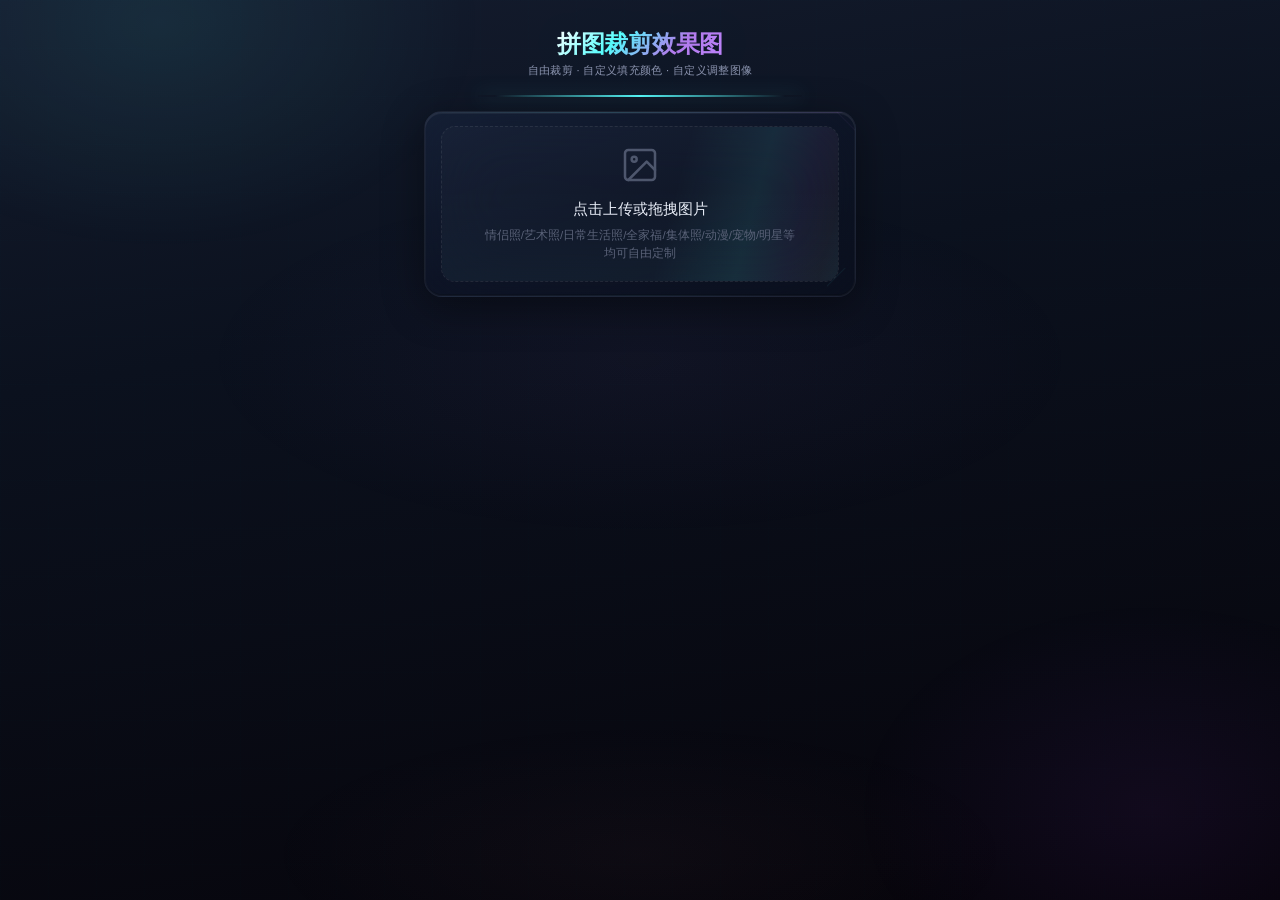
<file: index.html>
<!DOCTYPE html>
<html lang="zh-CN">
<head>
  <meta charset="UTF-8" />
  <meta name="viewport" content="width=device-width, initial-scale=1.0, maximum-scale=1.0, user-scalable=no, viewport-fit=cover" />
  <meta name="format-detection" content="telephone=no" />
  <meta name="apple-mobile-web-app-capable" content="yes" />
  <meta name="apple-mobile-web-app-status-bar-style" content="black-translucent" />
  <title>拼图裁剪效果图 - 在线照片拼图尺寸适配</title>
  <link rel="icon" type="image/svg+xml" href="data:image/svg+xml,<svg xmlns='http://www.w3.org/2000/svg' viewBox='0 0 100 100'><text y='.9em' font-size='90'>🧩</text></svg>" />
  <script type="module" crossorigin src="./assets/index-C5JQYwK7.js"></script>
  <link rel="stylesheet" crossorigin href="./assets/index-Kr1jKKUH.css">
</head>
<body>
  <div id="app">
    <div class="bg-glow"></div>
    <div class="bg-glow-pink"></div>
    <div class="bg-grid"></div>
    <!-- 标题区 -->
    <header class="header">
      <h1 class="gradient-text">拼图裁剪效果图</h1>
      <p class="header-sub">自由裁剪 · 自定义填充颜色 · 自定义调整图像</p>
    </header>

    <!-- 装饰分隔线 -->
    <div class="deco-line cyan"></div>

    <!-- 上传/预览区 -->
    <section class="card preview-card" id="previewSection">
      <div class="upload-area" id="uploadArea">
        <div class="upload-placeholder" id="uploadPlaceholder">
          <div class="upload-icon">
            <svg width="40" height="40" viewBox="0 0 24 24" fill="none" stroke="currentColor" stroke-width="1.5" stroke-linecap="round" stroke-linejoin="round">
              <rect x="3" y="3" width="18" height="18" rx="2" ry="2"/>
              <circle cx="8.5" cy="8.5" r="1.5"/>
              <polyline points="21,15 16,10 5,21"/>
            </svg>
          </div>
          <p class="upload-text">点击上传或拖拽图片</p>
          <p class="upload-hint">情侣照/艺术照/日常生活照/全家福/集体照/动漫/宠物/明星等均可自由定制</p>
        </div>
        <div class="preview-container" id="previewContainer" style="display:none">
          <div class="preview-header">
            <span class="preview-title">拼图预览</span>
            <div class="preview-actions">
              <button class="btn btn-ghost btn-sm" id="resetBtn">↺ 重置</button>
              <button class="btn btn-ghost btn-sm" id="reUploadBtn">重新上传</button>
            </div>
          </div>
          <div class="preview-canvas-wrapper" id="canvasWrapper">
            <canvas id="previewCanvas"></canvas>
            <div class="drag-hint" id="dragHint">↕ 拖拽调整位置</div>
            <div class="pinch-hint" id="pinchHint">👉👈 双指捏合缩放</div>
          </div>
        </div>
        <input type="file" id="fileInput" accept="image/jpeg,image/png,image/webp,image/tiff,image/bmp,image/gif,image/svg+xml,image/avif" hidden />
      </div>
    </section>

    <!-- 控制区 -->
    <section class="controls" id="controlsSection" style="display:none">
      <!-- 装饰分隔线 -->
      <div class="deco-line purple"></div>

      <!-- 尺寸选择 -->
      <div class="card controls-card">
        <label class="control-label">
          <svg class="label-icon" width="14" height="14" viewBox="0 0 24 24" fill="none" stroke="currentColor" stroke-width="2" stroke-linecap="round" stroke-linejoin="round"><rect x="3" y="3" width="7" height="7"/><rect x="14" y="3" width="7" height="7"/><rect x="3" y="14" width="7" height="7"/><rect x="14" y="14" width="7" height="7"/></svg>
          选择尺寸
        </label>
        <div class="size-scroll" id="sizeScroll">
          <!-- JS 生成 -->
        </div>
      </div>

      <div class="deco-line pink"></div>

      <!-- 输出质量 -->
      <div class="card controls-card">
        <div class="quality-row">
          <label class="control-label control-label-v">
            <svg class="label-icon" width="14" height="14" viewBox="0 0 24 24" fill="none" stroke="currentColor" stroke-width="2" stroke-linecap="round" stroke-linejoin="round"><polygon points="12 2 15.09 8.26 22 9.27 17 14.14 18.18 21.02 12 17.77 5.82 21.02 7 14.14 2 9.27 8.91 8.26 12 2"/></svg>
            <span class="label-v-text">输出<br>质量</span>
          </label>
          <div class="quality-group" id="qualityGroup">
            <!-- JS 生成 -->
          </div>
        </div>
      </div>

      <!-- 标签切换 -->
      <div class="card controls-card">
        <div class="tab-bar">
          <button class="tab-btn active" data-tab="adjust">
            <svg class="tab-icon" width="14" height="14" viewBox="0 0 24 24" fill="none" stroke="currentColor" stroke-width="2" stroke-linecap="round" stroke-linejoin="round"><line x1="4" y1="21" x2="4" y2="14"/><line x1="4" y1="10" x2="4" y2="3"/><line x1="12" y1="21" x2="12" y2="12"/><line x1="12" y1="8" x2="12" y2="3"/><line x1="20" y1="21" x2="20" y2="16"/><line x1="20" y1="12" x2="20" y2="3"/><line x1="1" y1="14" x2="7" y2="14"/><line x1="9" y1="8" x2="15" y2="8"/><line x1="17" y1="16" x2="23" y2="16"/></svg>
            调整
          </button>
          <button class="tab-btn" data-tab="color">
            <svg class="tab-icon" width="14" height="14" viewBox="0 0 24 24" fill="none" stroke="currentColor" stroke-width="2" stroke-linecap="round" stroke-linejoin="round"><circle cx="12" cy="12" r="5"/><line x1="12" y1="1" x2="12" y2="3"/><line x1="12" y1="21" x2="12" y2="23"/><line x1="4.22" y1="4.22" x2="5.64" y2="5.64"/><line x1="18.36" y1="18.36" x2="19.78" y2="19.78"/><line x1="1" y1="12" x2="3" y2="12"/><line x1="21" y1="12" x2="23" y2="12"/><line x1="4.22" y1="19.78" x2="5.64" y2="18.36"/><line x1="18.36" y1="5.64" x2="19.78" y2="4.22"/></svg>
            颜色
          </button>
        </div>

        <!-- 调整面板 -->
        <div class="tab-panel active" id="panelAdjust">
          <details class="adjust-details" id="adjustDetails">
            <summary class="adjust-summary">
              <span id="adjustSummaryText">缩放 100% · 位置微调</span>
              <span class="chevron">▼</span>
            </summary>
            <div class="adjust-content">
              <!-- 缩放 -->
              <div class="slider-group">
                <label class="slider-label">
                  <span>缩放</span>
                  <span class="slider-value" id="zoomValue">100%</span>
                </label>
                <input type="range" class="slider" id="zoomSlider" min="50" max="150" value="100" step="1" />
              </div>
              <!-- 水平偏移 -->
              <div class="slider-group">
                <label class="slider-label">
                  <span>水平偏移</span>
                  <span class="slider-value" id="offsetXValue">0%</span>
                </label>
                <input type="range" class="slider" id="offsetXSlider" min="-100" max="100" value="0" step="1" />
              </div>
              <!-- 垂直偏移 -->
              <div class="slider-group">
                <label class="slider-label">
                  <span>垂直偏移</span>
                  <span class="slider-value" id="offsetYValue">0%</span>
                </label>
                <input type="range" class="slider" id="offsetYSlider" min="-100" max="100" value="0" step="1" />
              </div>
              <!-- 旋转按钮 -->
              <div class="rotate-group">
                <button class="btn btn-rotate" id="rotateLeftBtn">↺ 左转90°</button>
                <button class="btn btn-rotate" id="rotateRightBtn">↻ 右转90°</button>
              </div>
            </div>
          </details>
        </div>

        <!-- 颜色面板 -->
        <div class="tab-panel" id="panelColor">
          <div class="color-grid" id="colorGrid">
            <!-- JS 生成 -->
          </div>
        </div>
      </div>

      <!-- 下载按钮 -->
      <div class="deco-line cyan-subtle"></div>
      <button class="btn btn-download" id="downloadBtn">
        <svg width="18" height="18" viewBox="0 0 24 24" fill="none" stroke="currentColor" stroke-width="2" stroke-linecap="round" stroke-linejoin="round">
          <path d="M21 15v4a2 2 0 0 1-2 2H5a2 2 0 0 1-2-2v-4"/>
          <polyline points="7 10 12 15 17 10"/>
          <line x1="12" y1="15" x2="12" y2="3"/>
        </svg>
        下载图片
      </button>
    </section>
  </div>

</body>
</html>
</file>
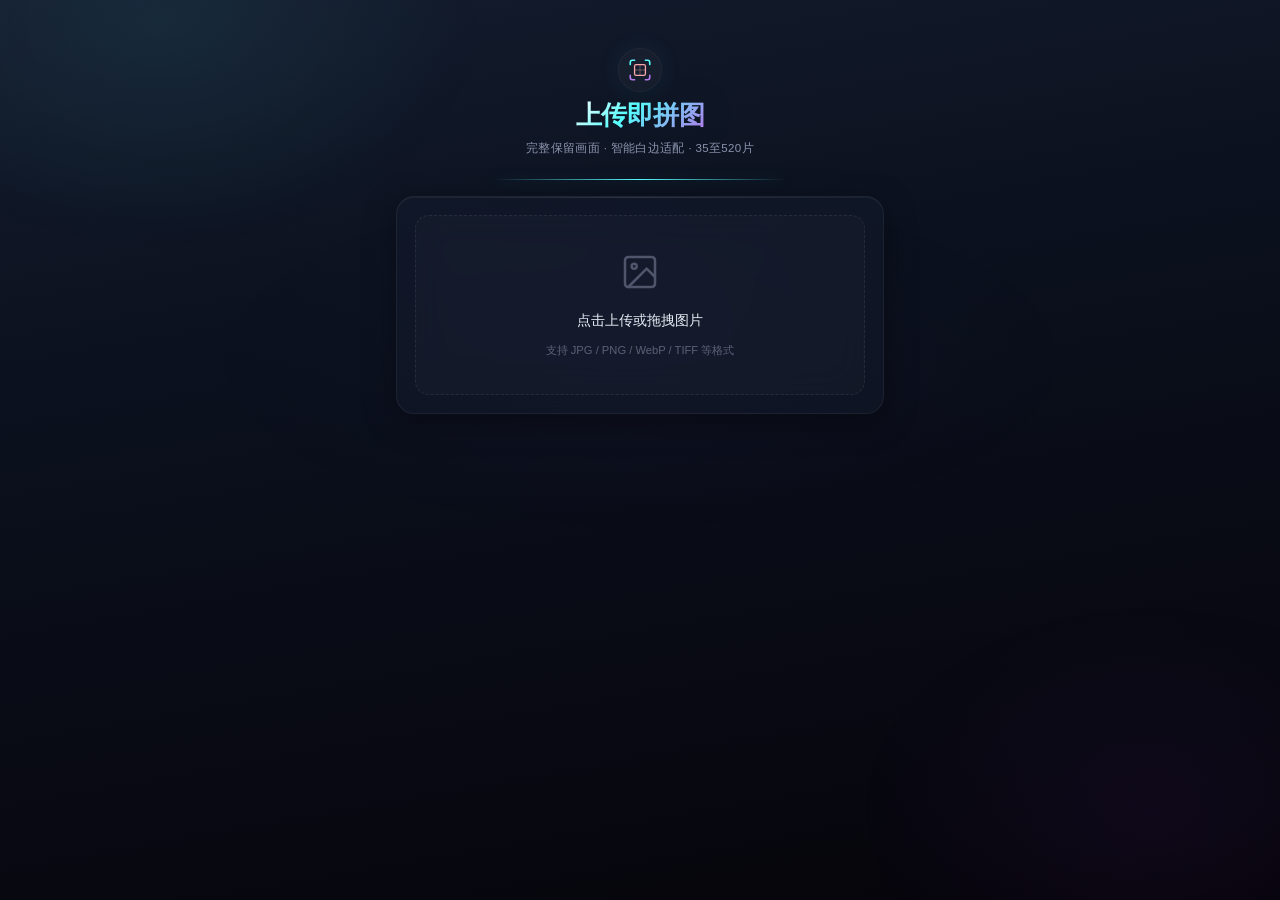
<file: deploy-tmp/index.html>
<!DOCTYPE html>
<html lang="zh-CN">
<head>
  <meta charset="UTF-8" />
  <meta name="viewport" content="width=device-width, initial-scale=1.0, maximum-scale=1.0, user-scalable=no, viewport-fit=cover" />
  <meta name="format-detection" content="telephone=no" />
  <meta name="apple-mobile-web-app-capable" content="yes" />
  <meta name="apple-mobile-web-app-status-bar-style" content="black-translucent" />
  <title>上传即拼图 - 在线拼图照片裁剪工具</title>
  <link rel="icon" type="image/svg+xml" href="data:image/svg+xml,<svg xmlns='http://www.w3.org/2000/svg' viewBox='0 0 100 100'><text y='.9em' font-size='90'>🧩</text></svg>" />
  <script type="module" crossorigin src="./assets/index-RbL00EjV.js"></script>
  <link rel="stylesheet" crossorigin href="./assets/index-BbU6gd5b.css">
</head>
<body>
  <div id="app">
    <div class="bg-glow"></div>
    <!-- 标题区 -->
    <header class="header">
      <div class="header-icon-wrap">
        <svg width="28" height="28" viewBox="0 0 24 24" fill="none" stroke="currentColor" stroke-width="1.5" stroke-linecap="round" stroke-linejoin="round">
          <path d="M3 7V5a2 2 0 0 1 2-2h2" stroke="#58fdfd"/>
          <path d="M17 3h2a2 2 0 0 1 2 2v2" stroke="#58fdfd"/>
          <path d="M21 17v2a2 2 0 0 1-2 2h-2" stroke="#b37aeb"/>
          <path d="M7 21H5a2 2 0 0 1-2-2v-2" stroke="#b37aeb"/>
          <rect x="7" y="7" width="10" height="10" rx="1.5" stroke="#fba7ae" stroke-width="1.2"/>
          <line x1="12" y1="7" x2="12" y2="17" stroke="#fba7ae" stroke-width="0.8" opacity="0.4"/>
          <line x1="7" y1="12" x2="17" y2="12" stroke="#fba7ae" stroke-width="0.8" opacity="0.4"/>
        </svg>
      </div>
      <h1 class="gradient-text">上传即拼图</h1>
      <p class="header-sub">完整保留画面 · 智能白边适配 · 35至520片</p>
    </header>

    <!-- 装饰分隔线 -->
    <div class="deco-line cyan"></div>

    <!-- 上传/预览区 -->
    <section class="card preview-card" id="previewSection">
      <div class="upload-area" id="uploadArea">
        <div class="upload-placeholder" id="uploadPlaceholder">
          <div class="upload-icon">
            <svg width="40" height="40" viewBox="0 0 24 24" fill="none" stroke="currentColor" stroke-width="1.5" stroke-linecap="round" stroke-linejoin="round">
              <rect x="3" y="3" width="18" height="18" rx="2" ry="2"/>
              <circle cx="8.5" cy="8.5" r="1.5"/>
              <polyline points="21,15 16,10 5,21"/>
            </svg>
          </div>
          <p class="upload-text">点击上传或拖拽图片</p>
          <p class="upload-hint">支持 JPG / PNG / WebP / TIFF 等格式</p>
        </div>
        <div class="preview-container" id="previewContainer" style="display:none">
          <div class="preview-header">
            <span class="preview-title">拼图预览</span>
            <button class="btn btn-ghost btn-sm" id="reUploadBtn">重新上传</button>
          </div>
          <div class="preview-canvas-wrapper" id="canvasWrapper">
            <canvas id="previewCanvas"></canvas>
            <div class="drag-hint" id="dragHint">↕ 拖拽调整位置</div>
          </div>
        </div>
        <input type="file" id="fileInput" accept="image/jpeg,image/png,image/webp,image/tiff,image/bmp,image/gif,image/svg+xml,image/avif" hidden />
      </div>
    </section>

    <!-- 控制区 -->
    <section class="controls" id="controlsSection" style="display:none">
      <!-- 装饰分隔线 -->
      <div class="deco-line purple"></div>

      <!-- 尺寸选择 -->
      <div class="card controls-card">
        <label class="control-label">
          <svg class="label-icon" width="14" height="14" viewBox="0 0 24 24" fill="none" stroke="currentColor" stroke-width="2" stroke-linecap="round" stroke-linejoin="round"><rect x="3" y="3" width="7" height="7"/><rect x="14" y="3" width="7" height="7"/><rect x="3" y="14" width="7" height="7"/><rect x="14" y="14" width="7" height="7"/></svg>
          选择尺寸
        </label>
        <div class="size-scroll" id="sizeScroll">
          <!-- JS 生成 -->
        </div>
      </div>

      <div class="deco-line pink"></div>

      <!-- 输出质量 -->
      <div class="card controls-card">
        <div class="quality-row">
          <label class="control-label control-label-v">
            <svg class="label-icon" width="14" height="14" viewBox="0 0 24 24" fill="none" stroke="currentColor" stroke-width="2" stroke-linecap="round" stroke-linejoin="round"><polygon points="12 2 15.09 8.26 22 9.27 17 14.14 18.18 21.02 12 17.77 5.82 21.02 7 14.14 2 9.27 8.91 8.26 12 2"/></svg>
            <span class="label-v-text">输出<br>质量</span>
          </label>
          <div class="quality-group" id="qualityGroup">
            <!-- JS 生成 -->
          </div>
        </div>
      </div>

      <!-- 标签切换 -->
      <div class="card controls-card">
        <div class="tab-bar">
          <button class="tab-btn active" data-tab="adjust">
            <svg class="tab-icon" width="14" height="14" viewBox="0 0 24 24" fill="none" stroke="currentColor" stroke-width="2" stroke-linecap="round" stroke-linejoin="round"><line x1="4" y1="21" x2="4" y2="14"/><line x1="4" y1="10" x2="4" y2="3"/><line x1="12" y1="21" x2="12" y2="12"/><line x1="12" y1="8" x2="12" y2="3"/><line x1="20" y1="21" x2="20" y2="16"/><line x1="20" y1="12" x2="20" y2="3"/><line x1="1" y1="14" x2="7" y2="14"/><line x1="9" y1="8" x2="15" y2="8"/><line x1="17" y1="16" x2="23" y2="16"/></svg>
            调整
          </button>
          <button class="tab-btn" data-tab="color">
            <svg class="tab-icon" width="14" height="14" viewBox="0 0 24 24" fill="none" stroke="currentColor" stroke-width="2" stroke-linecap="round" stroke-linejoin="round"><circle cx="12" cy="12" r="5"/><line x1="12" y1="1" x2="12" y2="3"/><line x1="12" y1="21" x2="12" y2="23"/><line x1="4.22" y1="4.22" x2="5.64" y2="5.64"/><line x1="18.36" y1="18.36" x2="19.78" y2="19.78"/><line x1="1" y1="12" x2="3" y2="12"/><line x1="21" y1="12" x2="23" y2="12"/><line x1="4.22" y1="19.78" x2="5.64" y2="18.36"/><line x1="18.36" y1="5.64" x2="19.78" y2="4.22"/></svg>
            颜色
          </button>
        </div>

        <!-- 调整面板 -->
        <div class="tab-panel active" id="panelAdjust">
          <details class="adjust-details" id="adjustDetails">
            <summary class="adjust-summary">
              <span id="adjustSummaryText">缩放 100% · 位置微调</span>
              <span class="chevron">▼</span>
            </summary>
            <div class="adjust-content">
              <!-- 缩放 -->
              <div class="slider-group">
                <label class="slider-label">
                  <span>缩放</span>
                  <span class="slider-value" id="zoomValue">100%</span>
                </label>
                <input type="range" class="slider" id="zoomSlider" min="50" max="150" value="100" step="1" />
              </div>
              <!-- 水平偏移 -->
              <div class="slider-group">
                <label class="slider-label">
                  <span>水平偏移</span>
                  <span class="slider-value" id="offsetXValue">0%</span>
                </label>
                <input type="range" class="slider" id="offsetXSlider" min="-100" max="100" value="0" step="1" />
              </div>
              <!-- 垂直偏移 -->
              <div class="slider-group">
                <label class="slider-label">
                  <span>垂直偏移</span>
                  <span class="slider-value" id="offsetYValue">0%</span>
                </label>
                <input type="range" class="slider" id="offsetYSlider" min="-100" max="100" value="0" step="1" />
              </div>
              <!-- 旋转 -->
              <div class="rotate-group">
                <button class="btn btn-outline btn-icon" id="rotateLeftBtn">↺ 左转90°</button>
                <button class="btn btn-outline btn-icon" id="rotateRightBtn">↻ 右转90°</button>
              </div>
            </div>
          </details>
        </div>

        <!-- 颜色面板 -->
        <div class="tab-panel" id="panelColor">
          <div class="color-grid" id="colorGrid">
            <!-- JS 生成 -->
          </div>
        </div>
      </div>

      <!-- 下载按钮 -->
      <div class="deco-line cyan-subtle"></div>
      <button class="btn btn-download" id="downloadBtn">
        <svg width="18" height="18" viewBox="0 0 24 24" fill="none" stroke="currentColor" stroke-width="2" stroke-linecap="round" stroke-linejoin="round">
          <path d="M21 15v4a2 2 0 0 1-2 2H5a2 2 0 0 1-2-2v-4"/>
          <polyline points="7 10 12 15 17 10"/>
          <line x1="12" y1="15" x2="12" y2="3"/>
        </svg>
        下载高清图片
      </button>
    </section>
  </div>

</body>
</html>
</file>
<file: assets/index-Kr1jKKUH.css>
:root{--bg-top: #141c2e;--bg-mid: #0b111e;--bg-bot: #06040a;--card-bg: rgba(23,33,52,.35);--card-bg-hover: rgba(28,40,62,.4);--card-border: rgba(255,255,255,.06);--card-border-active: rgba(255,255,255,.12);--text-primary: #e8edf7;--text-muted: #8a93ae;--text-dim: #5a6278;--cyan: #58fdfd;--cyan-dim: rgba(88,253,253,.1);--cyan-mid: rgba(88,253,253,.2);--purple: #b37aeb;--purple-dim: rgba(179,122,235,.1);--purple-deep: #8138c3;--pink: #fba7ae;--pink-dim: rgba(251,167,174,.1);--radius-xl: 18px;--radius-lg: 14px;--radius-md: 10px;--radius-sm: 8px;--shadow-card: 0 10px 40px rgba(0,0,0,.4), 0 0 0 1px rgba(255,255,255,.03) inset, 0 2px 0 rgba(255,255,255,.05) inset, 0 -2px 0 rgba(0,0,0,.15) inset, 0 0 80px rgba(88,253,253,.015);--shadow-card-elevated: 0 16px 56px rgba(0,0,0,.5), 0 0 0 1px rgba(255,255,255,.05) inset, 0 2px 0 rgba(255,255,255,.06) inset, 0 -2px 0 rgba(0,0,0,.2) inset, 0 0 100px rgba(88,253,253,.03);--transition: .3s cubic-bezier(.4,0,.2,1);--transition-fast: .15s ease;--btn-gradient: linear-gradient(135deg, var(--cyan) 0%, #2dd4bf 35%, var(--purple) 70%, #a855f7 100%);--btn-gradient-translucent: linear-gradient(135deg, rgba(88,253,253,.12) 0%, rgba(45,212,191,.08) 35%, rgba(179,122,235,.1) 70%, rgba(168,85,247,.08) 100%)}*,*:before,*:after{box-sizing:border-box;margin:0;padding:0}html{font-family:-apple-system,BlinkMacSystemFont,Segoe UI,Roboto,Helvetica Neue,Arial,PingFang SC,Microsoft YaHei,sans-serif;-webkit-text-size-adjust:100%;-webkit-tap-highlight-color:transparent}body{min-height:100vh;min-height:100dvh;padding:12px 14px 16px;line-height:1.45;font-size:14px;overflow-x:hidden;color:var(--text-primary);background:linear-gradient(170deg,var(--bg-top) 0%,var(--bg-mid) 35%,var(--bg-bot) 100%);background-attachment:fixed;background-size:cover}body:before{content:"";position:fixed;top:-25%;left:-15%;width:55%;height:55%;background:radial-gradient(ellipse,rgba(88,253,253,.08) 0%,transparent 65%);pointer-events:none;z-index:0}body:after{content:"";position:fixed;bottom:-15%;right:-15%;width:50%;height:50%;background:radial-gradient(ellipse,rgba(129,56,195,.09) 0%,transparent 65%);pointer-events:none;z-index:0}.bg-glow{position:fixed;top:40%;left:50%;transform:translate(-50%,-50%);width:70%;height:40%;background:radial-gradient(ellipse,rgba(179,122,235,.04) 0%,transparent 70%);pointer-events:none;z-index:0}.bg-glow-pink{position:fixed;bottom:-10%;left:50%;transform:translate(-50%);width:60%;height:30%;background:radial-gradient(ellipse,rgba(251,167,174,.03) 0%,transparent 70%);pointer-events:none;z-index:0}.bg-grid{position:fixed;top:0;right:0;bottom:0;left:0;background-image:linear-gradient(rgba(88,253,253,.015) 1px,transparent 1px),linear-gradient(90deg,rgba(88,253,253,.015) 1px,transparent 1px);background-size:48px 48px;pointer-events:none;z-index:0;opacity:.6}#app{position:relative;z-index:1;display:flex;flex-direction:column;gap:10px}.deco-line{height:1.5px;border-radius:2px;width:75%;margin:4px auto;position:relative}.deco-line.cyan{background:linear-gradient(90deg,transparent 5%,var(--cyan) 50%,transparent 95%);box-shadow:0 0 20px #58fdfd59,0 0 60px #58fdfd1a}.deco-line.purple{background:linear-gradient(90deg,transparent 5%,var(--purple) 50%,transparent 95%);box-shadow:0 0 20px #b37aeb59,0 0 60px #b37aeb1a}.deco-line.pink{background:linear-gradient(90deg,transparent 5%,var(--pink) 50%,transparent 95%);box-shadow:0 0 16px #fba7ae4d,0 0 48px #fba7ae14}.deco-line.cyan-subtle{background:linear-gradient(90deg,transparent 5%,rgba(88,253,253,.4) 50%,transparent 95%);box-shadow:0 0 14px #58fdfd26}.header{text-align:center;padding:6px 0 3px;display:flex;flex-direction:column;align-items:center;gap:3px}.gradient-text{font-size:1.5rem;font-weight:800;background:linear-gradient(135deg,#fff 0%,var(--cyan) 35%,var(--purple) 70%,#c084fc 100%);-webkit-background-clip:text;-webkit-text-fill-color:transparent;background-clip:text;letter-spacing:-.01em;text-shadow:0 0 60px rgba(88,253,253,.12),0 0 120px rgba(88,253,253,.06);line-height:1.2}.header-sub{font-size:.7rem;color:var(--text-muted);letter-spacing:.03em;font-weight:400}@keyframes fadeInUp{0%{opacity:0;transform:translateY(18px)}to{opacity:1;transform:translateY(0)}}@keyframes fadeIn{0%{opacity:0}to{opacity:1}}@keyframes scaleIn{0%{opacity:0;transform:scale(.92)}to{opacity:1;transform:scale(1)}}@keyframes scanSweep{0%{background-position:200% 0}to{background-position:-200% 0}}@keyframes pulseGlow{0%,to{box-shadow:0 0 16px #58fdfd0f}50%{box-shadow:0 0 28px #58fdfd26}}@keyframes btnSelectPop{0%{transform:scale(1)}40%{transform:scale(1.08)}to{transform:scale(1.04)}}@keyframes shimmerLine{0%{background-position:200% 0}40%{background-position:-50% 0}to{background-position:-200% 0}}@keyframes btnClickScale{0%{transform:scale(1)}40%{transform:scale(.88)}to{transform:scale(1)}}.anim-fade-in-up{animation:fadeInUp .45s cubic-bezier(.22,1,.36,1) both;animation-delay:var(--anim-delay,0s)}.anim-fade-in{animation:fadeIn .3s ease both}.anim-scale-in{animation:scaleIn .35s cubic-bezier(.22,1,.36,1) both}.btn-clicked{animation:btnClickScale .2s cubic-bezier(.22,1,.36,1)!important}.preview-canvas-wrapper canvas{transition:opacity .25s ease}.preview-canvas-wrapper canvas.updating{opacity:.5}.tab-panel{display:none}.tab-panel.active{display:block;animation:fadeIn .25s ease both}.card{background:linear-gradient(160deg,#1a284480,#0e162c66,#080e1c73);border:1px solid rgba(255,255,255,.06);border-radius:var(--radius-xl);padding:14px 16px;backdrop-filter:blur(40px);-webkit-backdrop-filter:blur(40px);box-shadow:var(--shadow-card);transition:all .4s cubic-bezier(.22,1,.36,1);position:relative;overflow:hidden}.card:before{content:"";position:absolute;top:0;left:0;right:0;height:1px;background:linear-gradient(90deg,transparent 0%,rgba(88,253,253,.12) 20%,rgba(179,122,235,.15) 50%,rgba(251,167,174,.08) 80%,transparent 100%);background-size:200% 100%;animation:shimmerLine 5s ease-in-out infinite;pointer-events:none;z-index:2}.card:after{content:"";position:absolute;bottom:0;right:0;width:100%;height:100%;background:linear-gradient(135deg,transparent calc(50% - 8px),rgba(88,253,253,.06) calc(50% - 7px),transparent calc(50% - 6px)) bottom right / 28px 28px no-repeat,linear-gradient(225deg,transparent calc(50% - 8px),rgba(179,122,235,.05) calc(50% - 7px),transparent calc(50% - 6px)) top right / 28px 28px no-repeat,linear-gradient(90deg,transparent 20%,rgba(88,253,253,.035) 50%,transparent 80%) bottom center / 100% 1px no-repeat;pointer-events:none;z-index:1}.card:hover{border-color:#ffffff1a;box-shadow:var(--shadow-card-elevated);transform:translateY(-1px)}.upload-area{position:relative;min-height:140px}.upload-placeholder{display:flex;flex-direction:column;align-items:center;justify-content:center;min-height:140px;cursor:pointer;border:1.5px dashed rgba(255,255,255,.08);border-radius:var(--radius-lg);transition:all var(--transition);padding:18px 20px;gap:6px;background:#ffffff05;position:relative;overflow:hidden;animation:pulseGlow 4s ease-in-out infinite}.upload-placeholder:before{content:"";position:absolute;top:0;right:0;bottom:0;left:0;background:linear-gradient(105deg,transparent 30%,rgba(88,253,253,.08) 40%,rgba(179,122,235,.06) 46%,rgba(251,167,174,.04) 50%,rgba(88,253,253,.08) 56%,transparent 66%);background-size:200% 100%;animation:scanSweep 5s ease-in-out infinite;pointer-events:none;z-index:0}.upload-placeholder:after{content:"";position:absolute;bottom:0;left:0;right:0;height:60%;background:linear-gradient(0deg,rgba(88,253,253,.03) 0%,transparent 100%);pointer-events:none;z-index:0}.upload-placeholder>*{position:relative;z-index:1}.upload-placeholder:hover,.upload-placeholder.drag-over{border-color:var(--cyan);background:#58fdfd0f;box-shadow:0 0 40px #58fdfd1f,0 0 80px #58fdfd0d,inset 0 0 30px #58fdfd08}.upload-icon{color:var(--text-muted);margin-bottom:2px;opacity:.5;transition:all var(--transition)}.upload-placeholder:hover .upload-icon{color:var(--cyan);opacity:.8}.upload-text{font-size:.95rem;color:var(--text-primary);font-weight:500}.upload-hint{font-size:.72rem;color:var(--text-dim);text-align:center;line-height:1.6;max-width:90%}.preview-container{display:flex;flex-direction:column;gap:8px}.preview-header{display:flex;align-items:center;justify-content:space-between}.preview-actions{display:flex;gap:6px}.preview-title{font-size:.82rem;color:var(--text-muted);font-weight:500}.preview-canvas-wrapper{position:relative;width:100%;height:200px;border-radius:var(--radius-md);overflow:hidden;background:radial-gradient(ellipse at center,#0a122499,#00000080);touch-action:none;cursor:grab;user-select:none;-webkit-user-select:none;border:1px solid rgba(255,255,255,.05);box-shadow:inset 0 0 40px #0000004d,0 0 0 1px #ffffff05 inset}.preview-canvas-wrapper:active{cursor:grabbing}.preview-canvas-wrapper canvas{display:block;width:100%;height:100%;object-fit:contain}.drag-hint{position:absolute;top:0;right:0;bottom:0;left:0;display:flex;align-items:center;justify-content:center;color:#ffffff26;font-size:.85rem;pointer-events:none;opacity:0;transition:opacity var(--transition)}.preview-canvas-wrapper.dragging .drag-hint{opacity:1}.pinch-hint{position:absolute;bottom:8px;left:50%;transform:translate(-50%);background:#00000073;backdrop-filter:blur(8px);-webkit-backdrop-filter:blur(8px);color:#ffffff80;font-size:.65rem;padding:3px 10px;border-radius:12px;border:1px solid rgba(255,255,255,.04);pointer-events:none;opacity:1;white-space:nowrap;z-index:3}.controls{display:flex;flex-direction:column;gap:10px}.control-label{display:flex;align-items:center;gap:5px;font-size:.72rem;color:var(--cyan);margin-bottom:6px;font-weight:600;letter-spacing:.04em;text-shadow:0 0 16px rgba(88,253,253,.15),0 0 40px rgba(88,253,253,.05)}.label-icon{flex-shrink:0;opacity:.9;filter:drop-shadow(0 0 6px rgba(88,253,253,.2))}.control-label-v{flex-direction:column;gap:0;margin-bottom:0;text-align:center;min-width:24px}.label-v-text{font-size:.55rem;line-height:1.1;letter-spacing:.02em}.size-scroll{display:flex;gap:6px}.size-btn{flex:1;padding:6px 3px;border:1px solid var(--card-border);border-radius:var(--radius-sm);background:#ffffff05;color:var(--text-primary);font-size:.7rem;cursor:pointer;transition:all var(--transition);text-align:center;line-height:1.2;min-width:0;position:relative;overflow:hidden;backdrop-filter:blur(6px);-webkit-backdrop-filter:blur(6px)}.size-btn:before{content:"";position:absolute;top:0;right:0;bottom:0;left:0;background:linear-gradient(180deg,rgba(255,255,255,.05) 0%,transparent 40%,rgba(0,0,0,.08) 100%);pointer-events:none;border-radius:inherit;opacity:0;transition:opacity var(--transition)}.size-btn .size-label{display:block;font-weight:600;font-size:.75rem;position:relative;z-index:1}.size-btn .size-dim{display:block;font-size:.58rem;color:var(--text-dim);margin-top:1px;position:relative;z-index:1}.size-btn:hover{background:#ffffff0d;border-color:#ffffff26;transform:scale(1.05);box-shadow:0 4px 16px #0003}.size-btn:hover:before{opacity:1}.size-btn.active{border-color:#58fdfd59;background:var(--btn-gradient-translucent);box-shadow:0 0 20px #58fdfd1a,inset 0 1px #ffffff14,inset 0 -1px #0000001a;animation:btnSelectPop .35s cubic-bezier(.22,1,.36,1) both}.size-btn.active .size-label{text-shadow:0 0 16px rgba(88,253,253,.15)}.quality-row{display:flex;align-items:center;gap:8px}.quality-group{display:flex;gap:6px;flex:1}.quality-btn{flex:1;padding:8px 12px;border:1px solid var(--card-border);border-radius:var(--radius-sm);background:#ffffff05;color:var(--text-primary);font-size:.82rem;cursor:pointer;transition:all var(--transition);text-align:center;position:relative;overflow:hidden;backdrop-filter:blur(6px);-webkit-backdrop-filter:blur(6px)}.quality-btn:before{content:"";position:absolute;top:0;right:0;bottom:0;left:0;background:linear-gradient(180deg,rgba(255,255,255,.05) 0%,transparent 40%,rgba(0,0,0,.08) 100%);pointer-events:none;border-radius:inherit;opacity:0;transition:opacity var(--transition)}.quality-btn .q-name{font-weight:600;font-size:.85rem;position:relative;z-index:1}.quality-btn .q-dpi{display:block;font-size:.55rem;color:var(--text-dim);margin-top:2px;position:relative;z-index:1}.quality-btn:hover{background:#ffffff0d;border-color:#ffffff26;transform:scale(1.05);box-shadow:0 4px 16px #0003}.quality-btn:hover:before{opacity:1}.quality-btn.active{border-color:#b37aeb59;background:var(--btn-gradient-translucent);box-shadow:0 0 20px #b37aeb1a,inset 0 1px #ffffff14,inset 0 -1px #0000001a;animation:btnSelectPop .35s cubic-bezier(.22,1,.36,1) both}.quality-btn.active .q-name{text-shadow:0 0 16px rgba(179,122,235,.2)}.quality-btn.active .q-dpi{color:#b37aebb3}.tab-bar{display:flex;gap:4px;margin-bottom:8px;background:linear-gradient(180deg,#00000059,#00000040);border-radius:var(--radius-md);padding:3px;border:1px solid rgba(255,255,255,.06);box-shadow:inset 0 1px #ffffff08,0 2px 8px #0000001a}.tab-btn{flex:1;display:inline-flex;align-items:center;justify-content:center;gap:5px;padding:9px 14px;border:none;border-radius:var(--radius-sm);background:transparent;color:var(--text-muted);font-size:.82rem;cursor:pointer;transition:all var(--transition);font-weight:500;position:relative;overflow:hidden}.tab-btn:before{content:"";position:absolute;top:0;right:0;bottom:0;left:0;background:linear-gradient(180deg,rgba(255,255,255,.06) 0%,transparent 50%);pointer-events:none;border-radius:inherit;opacity:0;transition:opacity var(--transition)}.tab-icon{flex-shrink:0;position:relative;z-index:1}.tab-btn:hover{color:var(--text-primary);background:#ffffff0a;transform:scale(1.04)}.tab-btn:hover:before{opacity:1}.tab-btn.active{background:var(--btn-gradient-translucent);color:var(--text-primary);backdrop-filter:blur(8px);-webkit-backdrop-filter:blur(8px);box-shadow:0 2px 8px #0003,inset 0 1px #ffffff14,inset 0 -1px #0000001a;animation:btnSelectPop .35s cubic-bezier(.22,1,.36,1) both}.tab-btn.active .tab-icon{color:var(--cyan);filter:drop-shadow(0 0 4px rgba(88,253,253,.3))}.adjust-details{border:none}.adjust-summary{display:flex;align-items:center;justify-content:space-between;padding:2px 0;cursor:pointer;color:var(--text-muted);font-size:.82rem;list-style:none;-webkit-user-select:none;user-select:none}.adjust-summary::-webkit-details-marker{display:none}.chevron{transition:transform var(--transition);font-size:.65rem;color:var(--text-dim)}.adjust-details[open] .chevron{transform:rotate(180deg)}.adjust-content{padding:10px 0 2px;display:flex;flex-direction:column;gap:10px}.slider-group{display:flex;flex-direction:column;gap:5px}.slider-label{display:flex;justify-content:space-between;font-size:.78rem;color:var(--text-muted)}.slider-value{font-weight:600;color:var(--text-primary);min-width:42px;text-align:right;font-variant-numeric:tabular-nums}.slider{-webkit-appearance:none;-moz-appearance:none;appearance:none;width:100%;height:4px;border-radius:2px;background:linear-gradient(90deg,#ffffff08,#ffffff14);outline:none;transition:background var(--transition-fast)}.slider::-webkit-slider-thumb{-webkit-appearance:none;-moz-appearance:none;appearance:none;width:20px;height:20px;border-radius:50%;background:linear-gradient(135deg,var(--cyan),var(--purple));cursor:pointer;border:2px solid rgba(255,255,255,.12);box-shadow:0 0 16px #58fdfd40,0 2px 8px #0000004d;transition:all var(--transition-fast)}.slider::-webkit-slider-thumb:hover{transform:scale(1.12);box-shadow:0 0 24px #58fdfd59,0 2px 8px #0000004d}.slider::-moz-range-thumb{width:20px;height:20px;border-radius:50%;background:linear-gradient(135deg,var(--cyan),var(--purple));cursor:pointer;border:2px solid rgba(255,255,255,.12)}.rotate-group{display:flex;gap:8px}.rotate-group .btn{flex:1}.btn-rotate{padding:8px 12px;border:1px solid rgba(255,255,255,.06);border-radius:var(--radius-md);background:var(--btn-gradient-translucent);color:var(--text-primary);font-size:.8rem;font-weight:500;cursor:pointer;box-shadow:0 2px 8px #0003,inset 0 1px #ffffff14;transition:all .25s cubic-bezier(.22,1,.36,1);-webkit-tap-highlight-color:transparent;position:relative;overflow:hidden}.btn-rotate:hover{background:var(--btn-gradient);color:#fff;border-color:transparent;box-shadow:0 4px 16px #58fdfd33,inset 0 1px #ffffff26}.btn-rotate:active{transform:scale(.95)}.color-grid{display:flex;gap:10px;flex-wrap:wrap;align-items:center;padding:2px 0}.color-btn{width:38px;height:38px;border-radius:50%;border:2px solid transparent;cursor:pointer;transition:all var(--transition);position:relative;flex-shrink:0}.color-btn:hover{transform:scale(1.12)}.color-btn.active{border-color:var(--text-primary);box-shadow:0 0 16px #58fdfd33,0 0 0 2px var(--cyan);animation:btnSelectPop .35s cubic-bezier(.22,1,.36,1) both}.color-btn.custom-btn{border:2px dashed rgba(255,255,255,.12);display:flex;align-items:center;justify-content:center;font-size:1.3rem;color:var(--text-muted);background:#ffffff05}.color-btn.custom-btn:hover{border-color:var(--cyan);color:var(--cyan);background:var(--cyan-dim)}.btn{display:inline-flex;align-items:center;justify-content:center;gap:6px;padding:10px 16px;border:none;border-radius:var(--radius-md);font-size:.85rem;cursor:pointer;font-weight:500;line-height:1.2;position:relative;overflow:hidden;transition:all .25s cubic-bezier(.22,1,.36,1);-webkit-tap-highlight-color:transparent}.btn:active{transform:scale(.95)!important}.btn-ghost{background:var(--btn-gradient-translucent);color:var(--text-primary);padding:5px 10px;font-size:.72rem;border-radius:var(--radius-sm);border:1px solid rgba(255,255,255,.06);box-shadow:0 1px 4px #0003,inset 0 1px #ffffff14}.btn-ghost:hover{background:var(--btn-gradient);color:#fff;transform:translateY(-1px);box-shadow:0 4px 16px #58fdfd33,inset 0 1px #ffffff26}.btn-sm{padding:4px 10px;font-size:.72rem}.btn-download{width:100%;padding:12px 16px;background:var(--btn-gradient);color:#fff;font-size:1.05rem;font-weight:700;border-radius:var(--radius-xl);box-shadow:0 4px 24px #58fdfd33,0 2px 8px #8138c340,0 0 60px #58fdfd0f,0 1px #ffffff26 inset,0 -1px #00000026 inset;letter-spacing:.04em;position:relative;overflow:hidden;border:none;transition:all .35s cubic-bezier(.22,1,.36,1)}.btn-download:before{content:"";position:absolute;top:0;right:0;bottom:0;left:0;background:linear-gradient(135deg,rgba(255,255,255,.12) 0%,transparent 45%);pointer-events:none;z-index:1}.btn-download:after{content:"";position:absolute;top:0;left:-100%;width:100%;height:100%;background:linear-gradient(90deg,transparent,rgba(255,255,255,.12),transparent);transition:left .6s cubic-bezier(.22,1,.36,1);pointer-events:none;z-index:2}.btn-download:hover:after{left:100%}.btn-download:hover{transform:translateY(-2px);box-shadow:0 8px 36px #58fdfd47,0 4px 14px #8138c359,0 0 80px #58fdfd1a,0 1px #ffffff26 inset,0 -1px #00000026 inset}.btn-download:active{transform:translateY(0) scale(.98)}.btn-download:disabled{opacity:.7;cursor:not-allowed;transform:none}.toast{position:fixed;bottom:80px;left:50%;transform:translate(-50%);background:#172134cc;backdrop-filter:blur(16px);-webkit-backdrop-filter:blur(16px);color:var(--text-primary);padding:10px 22px;border-radius:var(--radius-md);border:1px solid rgba(255,255,255,.06);font-size:.78rem;box-shadow:0 8px 40px #0006;opacity:0;transition:opacity .3s ease;z-index:1000;pointer-events:none;white-space:nowrap}.toast.show{opacity:1}.loading-overlay{position:absolute;top:0;right:0;bottom:0;left:0;display:flex;align-items:center;justify-content:center;background:#00000059;border-radius:var(--radius-lg);z-index:10;backdrop-filter:blur(4px);-webkit-backdrop-filter:blur(4px)}.spinner{width:30px;height:30px;border:2px solid rgba(255,255,255,.06);border-top-color:var(--cyan);border-right-color:var(--purple);border-radius:50%;animation:spin .7s linear infinite;box-shadow:0 0 20px #58fdfd14}@keyframes spin{to{transform:rotate(360deg)}}.color-picker-overlay{position:fixed;top:0;right:0;bottom:0;left:0;background:#000000bf;display:flex;align-items:center;justify-content:center;z-index:99999;padding:16px;backdrop-filter:blur(12px);-webkit-backdrop-filter:blur(12px)}.color-picker-modal{background:#0e1424f2;backdrop-filter:blur(32px);-webkit-backdrop-filter:blur(32px);border-radius:20px;width:100%;max-width:320px;overflow:hidden;border:1px solid rgba(255,255,255,.08);box-shadow:0 24px 64px #00000080,0 0 80px #58fdfd08,0 0 0 1px #ffffff08 inset}.color-picker-header{display:flex;align-items:center;justify-content:space-between;padding:18px 18px 8px;font-size:.9rem;font-weight:600}.color-picker-close{background:none;border:none;color:var(--text-muted);font-size:1.1rem;cursor:pointer;padding:4px;line-height:1;transition:color var(--transition-fast)}.color-picker-close:hover{color:var(--text-primary)}.color-picker-body{padding:0 18px 18px;display:flex;flex-direction:column;gap:12px}.cp-sv-wrap{position:relative;width:100%;aspect-ratio:260/180;border-radius:10px;overflow:hidden;cursor:crosshair;touch-action:none}.cp-sv-canvas{display:block;width:100%;height:100%}.cp-sv-cursor{position:absolute;width:16px;height:16px;border:2.5px solid #fff;border-radius:50%;transform:translate(-50%,-50%);pointer-events:none;box-shadow:0 0 8px #00000080,0 0 0 1px #0000001a}.cp-hue-wrap{position:relative;width:100%;height:16px;border-radius:8px;overflow:hidden;cursor:pointer;touch-action:none}.cp-hue-canvas{display:block;width:100%;height:100%}.cp-hue-cursor{position:absolute;top:50%;width:18px;height:18px;border:2.5px solid #fff;border-radius:50%;transform:translate(-50%,-50%);pointer-events:none;box-shadow:0 0 8px #00000080,0 0 0 1px #0000001a}.cp-bottom{display:flex;align-items:center;gap:10px;justify-content:flex-start}.cp-preview{width:38px;height:38px;border-radius:10px;border:1px solid rgba(255,255,255,.08);flex-shrink:0}.cp-hex-group{flex:none;display:flex;align-items:center;gap:6px}.cp-hex-label{font-size:.68rem;color:var(--text-muted);font-weight:600}.cp-hex-input{width:88px;flex:none;background:#0000004d;border:1px solid rgba(255,255,255,.06);border-radius:6px;color:var(--text-primary);font-size:.85rem;padding:7px 8px;outline:none;font-family:monospace;text-transform:uppercase;transition:border-color var(--transition-fast)}.cp-hex-input:focus{border-color:var(--cyan);box-shadow:0 0 12px #58fdfd14}.cp-done-btn{padding:9px 20px;background:var(--btn-gradient);color:#fff;border:none;border-radius:10px;font-size:.85rem;font-weight:600;cursor:pointer;white-space:nowrap;box-shadow:0 4px 16px #58fdfd1f,inset 0 1px #ffffff26,inset 0 -1px #00000026;transition:all .25s cubic-bezier(.22,1,.36,1)}.cp-done-btn:hover{box-shadow:0 6px 24px #58fdfd33,inset 0 1px #ffffff26;transform:translateY(-1px)}.cp-done-btn:active{transform:scale(.95)}@media(min-width:640px){body{padding:20px 28px;max-width:440px;margin:0 auto}}@media(min-width:1024px){body{max-width:460px;padding:24px 28px}}@supports (padding-top:env(safe-area-inset-top)){body{padding-left:calc(14px + env(safe-area-inset-left));padding-right:calc(14px + env(safe-area-inset-right));padding-bottom:calc(16px + env(safe-area-inset-bottom))}}
</file>
<file: deploy-tmp/assets/index-BbU6gd5b.css>
:root{--bg-top: #141c2e;--bg-mid: #0b111e;--bg-bot: #06040a;--card-bg: rgba(23, 33, 52, .35);--card-bg-hover: rgba(28, 40, 62, .4);--card-border: rgba(255, 255, 255, .06);--card-border-active: rgba(255, 255, 255, .12);--text-primary: #e8edf7;--text-muted: #8a93ae;--text-dim: #5a6278;--cyan: #58fdfd;--cyan-dim: rgba(88, 253, 253, .1);--cyan-mid: rgba(88, 253, 253, .2);--purple: #b37aeb;--purple-dim: rgba(179, 122, 235, .1);--purple-deep: #8138c3;--pink: #fba7ae;--pink-dim: rgba(251, 167, 174, .1);--radius-xl: 18px;--radius-lg: 14px;--radius-md: 10px;--radius-sm: 8px;--shadow-card: 0 8px 32px rgba(0, 0, 0, .35), 0 1px 0 rgba(255, 255, 255, .05) inset;--shadow-card-elevated: 0 12px 48px rgba(0, 0, 0, .45), 0 1px 0 rgba(255, 255, 255, .07) inset;--transition: .3s cubic-bezier(.4, 0, .2, 1);--transition-fast: .15s ease}*,*:before,*:after{box-sizing:border-box;margin:0;padding:0}html{font-family:-apple-system,BlinkMacSystemFont,Segoe UI,Roboto,Helvetica Neue,Arial,PingFang SC,Microsoft YaHei,sans-serif;-webkit-text-size-adjust:100%;-webkit-tap-highlight-color:transparent}body{min-height:100vh;min-height:100dvh;padding:16px 16px 28px;line-height:1.5;font-size:14px;overflow-x:hidden;color:var(--text-primary);background:linear-gradient(170deg,var(--bg-top) 0%,var(--bg-mid) 35%,var(--bg-bot) 100%);background-attachment:fixed;background-size:cover}body:before{content:"";position:fixed;top:-25%;left:-15%;width:55%;height:55%;background:radial-gradient(ellipse,rgba(88,253,253,.07) 0%,transparent 65%);pointer-events:none;z-index:0}body:after{content:"";position:fixed;bottom:-15%;right:-15%;width:50%;height:50%;background:radial-gradient(ellipse,rgba(129,56,195,.07) 0%,transparent 65%);pointer-events:none;z-index:0}.bg-glow{position:fixed;top:40%;left:50%;transform:translate(-50%,-50%);width:70%;height:40%;background:radial-gradient(ellipse,rgba(179,122,235,.03) 0%,transparent 70%);pointer-events:none;z-index:0}#app{position:relative;z-index:1;display:flex;flex-direction:column;gap:14px}.deco-line{height:1.5px;border-radius:2px;width:60%;margin:2px auto;position:relative}.deco-line.cyan{background:linear-gradient(90deg,transparent,var(--cyan),transparent);box-shadow:0 0 16px #58fdfd40,0 0 40px #58fdfd14}.deco-line.purple{background:linear-gradient(90deg,transparent,var(--purple),transparent);box-shadow:0 0 16px #b37aeb40,0 0 40px #b37aeb14}.deco-line.pink{background:linear-gradient(90deg,transparent,var(--pink),transparent);box-shadow:0 0 12px #fba7ae33,0 0 32px #fba7ae0f}.deco-line.cyan-subtle{background:linear-gradient(90deg,transparent,rgba(88,253,253,.3),transparent);box-shadow:0 0 10px #58fdfd1a}.header{text-align:center;padding:12px 0 6px;display:flex;flex-direction:column;align-items:center;gap:6px}.header-icon-wrap{width:44px;height:44px;display:flex;align-items:center;justify-content:center;background:#ffffff08;border-radius:50%;border:1px solid rgba(255,255,255,.04);margin-bottom:2px;box-shadow:0 0 30px #58fdfd0f}.header-icon-wrap svg{width:26px;height:26px}.gradient-text{font-size:1.65rem;font-weight:800;background:linear-gradient(135deg,#ffffff 0%,var(--cyan) 40%,var(--purple) 100%);-webkit-background-clip:text;-webkit-text-fill-color:transparent;background-clip:text;letter-spacing:-.01em;text-shadow:0 0 60px rgba(88,253,253,.12);line-height:1.2}.header-sub{font-size:.72rem;color:var(--text-muted);letter-spacing:.03em;margin-top:2px;font-weight:400}.card{background:var(--card-bg);border:1px solid var(--card-border);border-radius:var(--radius-xl);padding:18px;backdrop-filter:blur(24px);-webkit-backdrop-filter:blur(24px);box-shadow:var(--shadow-card);transition:all var(--transition);position:relative;overflow:hidden}.card:before{content:"";position:absolute;top:0;left:10%;right:10%;height:1px;background:linear-gradient(90deg,transparent,rgba(255,255,255,.08),transparent);pointer-events:none}.card:hover{border-color:var(--card-border-active);box-shadow:var(--shadow-card-elevated)}.upload-area{position:relative;min-height:180px}.upload-placeholder{display:flex;flex-direction:column;align-items:center;justify-content:center;min-height:180px;cursor:pointer;border:1.5px dashed rgba(255,255,255,.08);border-radius:var(--radius-lg);transition:all var(--transition);padding:24px;gap:10px;background:#ffffff05}.upload-placeholder:hover,.upload-placeholder.drag-over{border-color:var(--cyan);background:var(--cyan-dim);box-shadow:0 0 32px #58fdfd14}.upload-icon{color:var(--text-muted);margin-bottom:2px;opacity:.5;transition:all var(--transition)}.upload-placeholder:hover .upload-icon{color:var(--cyan);opacity:.8}.upload-text{font-size:.9rem;color:var(--text-primary);font-weight:500}.upload-hint{font-size:.7rem;color:var(--text-dim)}.preview-container{display:flex;flex-direction:column;gap:8px}.preview-header{display:flex;align-items:center;justify-content:space-between}.preview-title{font-size:.78rem;color:var(--text-muted);font-weight:500;display:flex;align-items:center;gap:5px}.preview-canvas-wrapper{position:relative;width:100%;height:260px;border-radius:var(--radius-md);overflow:hidden;background:#0006;touch-action:none;cursor:grab;user-select:none;-webkit-user-select:none;border:1px solid rgba(255,255,255,.04)}.preview-canvas-wrapper:active{cursor:grabbing}.preview-canvas-wrapper canvas{display:block;width:100%;height:100%;object-fit:contain}.drag-hint{position:absolute;top:0;right:0;bottom:0;left:0;display:flex;align-items:center;justify-content:center;color:#ffffff26;font-size:.8rem;pointer-events:none;opacity:0;transition:opacity var(--transition)}.preview-canvas-wrapper.dragging .drag-hint{opacity:1}.controls{display:flex;flex-direction:column;gap:14px}.control-label{display:flex;align-items:center;gap:5px;font-size:.72rem;color:var(--cyan);margin-bottom:10px;font-weight:600;letter-spacing:.02em;text-shadow:0 0 16px rgba(88,253,253,.12)}.label-icon{flex-shrink:0;opacity:.9;filter:drop-shadow(0 0 4px rgba(88,253,253,.15))}.control-label-v{flex-direction:column;gap:0;margin-bottom:0;text-align:center;min-width:28px}.label-v-text{font-size:.58rem;line-height:1.2;letter-spacing:.02em}.size-scroll{display:flex;gap:6px}.size-btn{flex:1;padding:7px 4px;border:1px solid var(--card-border);border-radius:var(--radius-sm);background:#ffffff05;color:var(--text-primary);font-size:.7rem;cursor:pointer;transition:all var(--transition);text-align:center;line-height:1.2;min-width:0}.size-btn .size-label{display:block;font-weight:600;font-size:.72rem}.size-btn .size-dim{display:block;font-size:.55rem;color:var(--text-dim);margin-top:1px}.size-btn:hover{background:#ffffff0a;border-color:#ffffff1a}.size-btn.active{border-color:var(--cyan);background:var(--cyan-dim);box-shadow:0 0 20px #58fdfd14,inset 0 0 12px #58fdfd0a}.quality-row{display:flex;align-items:center;gap:10px}.quality-group{display:flex;gap:6px;flex:1}.quality-btn{flex:1;padding:9px 12px;border:1px solid var(--card-border);border-radius:var(--radius-sm);background:#ffffff05;color:var(--text-primary);font-size:.78rem;cursor:pointer;transition:all var(--transition);text-align:center}.quality-btn .q-name{font-weight:600}.quality-btn:hover{background:#ffffff0a;border-color:#ffffff1a}.quality-btn.active{border-color:var(--purple);background:var(--purple-dim);box-shadow:0 0 20px #b37aeb14,inset 0 0 12px #b37aeb0a}.tab-bar{display:flex;gap:4px;margin-bottom:12px;background:#00000040;border-radius:var(--radius-md);padding:3px;border:1px solid rgba(255,255,255,.04)}.tab-btn{flex:1;display:inline-flex;align-items:center;justify-content:center;gap:5px;padding:8px 12px;border:none;border-radius:var(--radius-sm);background:transparent;color:var(--text-muted);font-size:.78rem;cursor:pointer;transition:all var(--transition);font-weight:500}.tab-icon{flex-shrink:0}.tab-btn.active{background:#ffffff0f;color:var(--text-primary);backdrop-filter:blur(8px);-webkit-backdrop-filter:blur(8px);box-shadow:0 2px 8px #0003}.tab-btn.active .tab-icon{color:var(--cyan)}.tab-panel{display:none}.tab-panel.active{display:block}.adjust-details{border:none}.adjust-summary{display:flex;align-items:center;justify-content:space-between;padding:2px 0;cursor:pointer;color:var(--text-muted);font-size:.78rem;list-style:none;-webkit-user-select:none;user-select:none}.adjust-summary::-webkit-details-marker{display:none}.chevron{transition:transform var(--transition);font-size:.65rem;color:var(--text-dim)}.adjust-details[open] .chevron{transform:rotate(180deg)}.adjust-content{padding:14px 0 4px;display:flex;flex-direction:column;gap:14px}.slider-group{display:flex;flex-direction:column;gap:5px}.slider-label{display:flex;justify-content:space-between;font-size:.72rem;color:var(--text-muted)}.slider-value{font-weight:600;color:var(--text-primary);min-width:36px;text-align:right}.slider{-webkit-appearance:none;-moz-appearance:none;appearance:none;width:100%;height:4px;border-radius:2px;background:#ffffff0f;outline:none;transition:background var(--transition-fast)}.slider::-webkit-slider-thumb{-webkit-appearance:none;-moz-appearance:none;appearance:none;width:20px;height:20px;border-radius:50%;background:linear-gradient(135deg,var(--cyan),var(--purple));cursor:pointer;border:2px solid rgba(255,255,255,.12);box-shadow:0 0 16px #58fdfd40,0 2px 8px #0000004d;transition:all var(--transition-fast)}.slider::-webkit-slider-thumb:hover{transform:scale(1.12);box-shadow:0 0 24px #58fdfd59,0 2px 8px #0000004d}.slider::-moz-range-thumb{width:20px;height:20px;border-radius:50%;background:linear-gradient(135deg,var(--cyan),var(--purple));cursor:pointer;border:2px solid rgba(255,255,255,.12)}.rotate-group{display:flex;gap:8px}.rotate-group .btn{flex:1}.color-grid{display:flex;gap:10px;flex-wrap:wrap;align-items:center;padding:2px 0}.color-btn{width:38px;height:38px;border-radius:50%;border:2px solid transparent;cursor:pointer;transition:all var(--transition);position:relative;flex-shrink:0}.color-btn:hover{transform:scale(1.12)}.color-btn.active{border-color:var(--text-primary);box-shadow:0 0 16px #58fdfd33,0 0 0 2px var(--cyan)}.color-btn.custom-btn{border:2px dashed rgba(255,255,255,.12);display:flex;align-items:center;justify-content:center;font-size:1.3rem;color:var(--text-muted);background:#ffffff05}.color-btn.custom-btn:hover{border-color:var(--cyan);color:var(--cyan);background:var(--cyan-dim)}.btn{display:inline-flex;align-items:center;justify-content:center;gap:6px;padding:10px 16px;border:none;border-radius:var(--radius-md);font-size:.85rem;cursor:pointer;transition:all var(--transition);font-weight:500;line-height:1.2}.btn-ghost{background:#ffffff0a;color:var(--text-muted);padding:5px 10px;font-size:.72rem;border-radius:var(--radius-sm)}.btn-ghost:hover{background:#ffffff14;color:var(--text-primary)}.btn-sm{padding:4px 10px;font-size:.72rem}.btn-outline{background:#ffffff08;border:1px solid var(--card-border);color:var(--text-primary)}.btn-outline:hover{border-color:var(--cyan);background:var(--cyan-dim);box-shadow:0 0 16px #58fdfd0f}.btn-icon{padding:8px 12px;font-size:.72rem}.btn-download{width:100%;padding:16px 20px;background:linear-gradient(135deg,var(--cyan) 0%,#2dd4bf 40%,var(--purple) 100%);color:#fff;font-size:1rem;font-weight:700;border-radius:var(--radius-xl);box-shadow:0 4px 24px #58fdfd33,0 2px 8px #8138c340,0 0 60px #58fdfd0f;letter-spacing:.02em;position:relative;overflow:hidden;border:none}.btn-download:before{content:"";position:absolute;top:0;right:0;bottom:0;left:0;background:linear-gradient(135deg,rgba(255,255,255,.1) 0%,transparent 50%);pointer-events:none}.btn-download:after{content:"";position:absolute;top:0;left:-100%;width:100%;height:100%;background:linear-gradient(90deg,transparent,rgba(255,255,255,.08),transparent);transition:left .6s ease;pointer-events:none}.btn-download:hover:after{left:100%}.btn-download:hover{transform:translateY(-2px);box-shadow:0 8px 36px #58fdfd40,0 4px 14px #8138c34d,0 0 80px #58fdfd14}.btn-download:active{transform:translateY(0)}.btn-download:disabled{opacity:.7;cursor:not-allowed;transform:none}.toast{position:fixed;bottom:80px;left:50%;transform:translate(-50%);background:#172134cc;backdrop-filter:blur(16px);-webkit-backdrop-filter:blur(16px);color:var(--text-primary);padding:10px 22px;border-radius:var(--radius-md);border:1px solid rgba(255,255,255,.06);font-size:.78rem;box-shadow:0 8px 40px #0006;opacity:0;transition:opacity .3s ease;z-index:1000;pointer-events:none;white-space:nowrap}.toast.show{opacity:1}.loading-overlay{position:absolute;top:0;right:0;bottom:0;left:0;display:flex;align-items:center;justify-content:center;background:#00000059;border-radius:var(--radius-lg);z-index:10;backdrop-filter:blur(4px);-webkit-backdrop-filter:blur(4px)}.spinner{width:30px;height:30px;border:2px solid rgba(255,255,255,.06);border-top-color:var(--cyan);border-right-color:var(--purple);border-radius:50%;animation:spin .7s linear infinite;box-shadow:0 0 20px #58fdfd14}@keyframes spin{to{transform:rotate(360deg)}}.color-picker-overlay{position:fixed;top:0;right:0;bottom:0;left:0;background:#000000bf;display:flex;align-items:center;justify-content:center;z-index:99999;padding:16px;backdrop-filter:blur(12px);-webkit-backdrop-filter:blur(12px)}.color-picker-modal{background:#121828eb;backdrop-filter:blur(28px);-webkit-backdrop-filter:blur(28px);border-radius:18px;width:100%;max-width:320px;overflow:hidden;border:1px solid rgba(255,255,255,.06);box-shadow:0 24px 64px #00000080,0 0 80px #58fdfd08}.color-picker-header{display:flex;align-items:center;justify-content:space-between;padding:18px 18px 8px;font-size:.9rem;font-weight:600}.color-picker-close{background:none;border:none;color:var(--text-muted);font-size:1.1rem;cursor:pointer;padding:4px;line-height:1;transition:color var(--transition-fast)}.color-picker-close:hover{color:var(--text-primary)}.color-picker-body{padding:0 18px 18px;display:flex;flex-direction:column;gap:12px}.cp-sv-wrap{position:relative;width:100%;aspect-ratio:260 / 180;border-radius:10px;overflow:hidden;cursor:crosshair;touch-action:none}.cp-sv-canvas{display:block;width:100%;height:100%}.cp-sv-cursor{position:absolute;width:16px;height:16px;border:2.5px solid #fff;border-radius:50%;transform:translate(-50%,-50%);pointer-events:none;box-shadow:0 0 8px #00000080,0 0 0 1px #0000001a}.cp-hue-wrap{position:relative;width:100%;height:16px;border-radius:8px;overflow:hidden;cursor:pointer;touch-action:none}.cp-hue-canvas{display:block;width:100%;height:100%}.cp-hue-cursor{position:absolute;top:50%;width:18px;height:18px;border:2.5px solid #fff;border-radius:50%;transform:translate(-50%,-50%);pointer-events:none;box-shadow:0 0 8px #00000080,0 0 0 1px #0000001a}.cp-bottom{display:flex;align-items:center;gap:10px}.cp-preview{width:38px;height:38px;border-radius:10px;border:1px solid rgba(255,255,255,.08);flex-shrink:0}.cp-hex-group{flex:1;display:flex;align-items:center;gap:6px}.cp-hex-label{font-size:.68rem;color:var(--text-muted);font-weight:600}.cp-hex-input{flex:1;background:#0000004d;border:1px solid rgba(255,255,255,.06);border-radius:6px;color:var(--text-primary);font-size:.85rem;padding:7px 8px;outline:none;font-family:monospace;text-transform:uppercase;transition:border-color var(--transition-fast)}.cp-hex-input:focus{border-color:var(--cyan);box-shadow:0 0 12px #58fdfd14}.cp-done-btn{padding:9px 20px;background:linear-gradient(135deg,var(--cyan),var(--purple));color:#fff;border:none;border-radius:10px;font-size:.85rem;font-weight:600;cursor:pointer;white-space:nowrap;box-shadow:0 4px 16px #58fdfd1f;transition:all var(--transition-fast)}.cp-done-btn:hover{box-shadow:0 6px 24px #58fdfd2e;transform:translateY(-1px)}.cp-done-btn:active{transform:translateY(0);opacity:.9}@media(min-width:640px){body{padding:28px 32px;max-width:480px;margin:0 auto}}@media(min-width:1024px){body{max-width:520px;padding:36px 24px}}@supports (padding-top: env(safe-area-inset-top)){body{padding-left:calc(16px + env(safe-area-inset-left));padding-right:calc(16px + env(safe-area-inset-right));padding-bottom:calc(28px + env(safe-area-inset-bottom))}}
</file>
